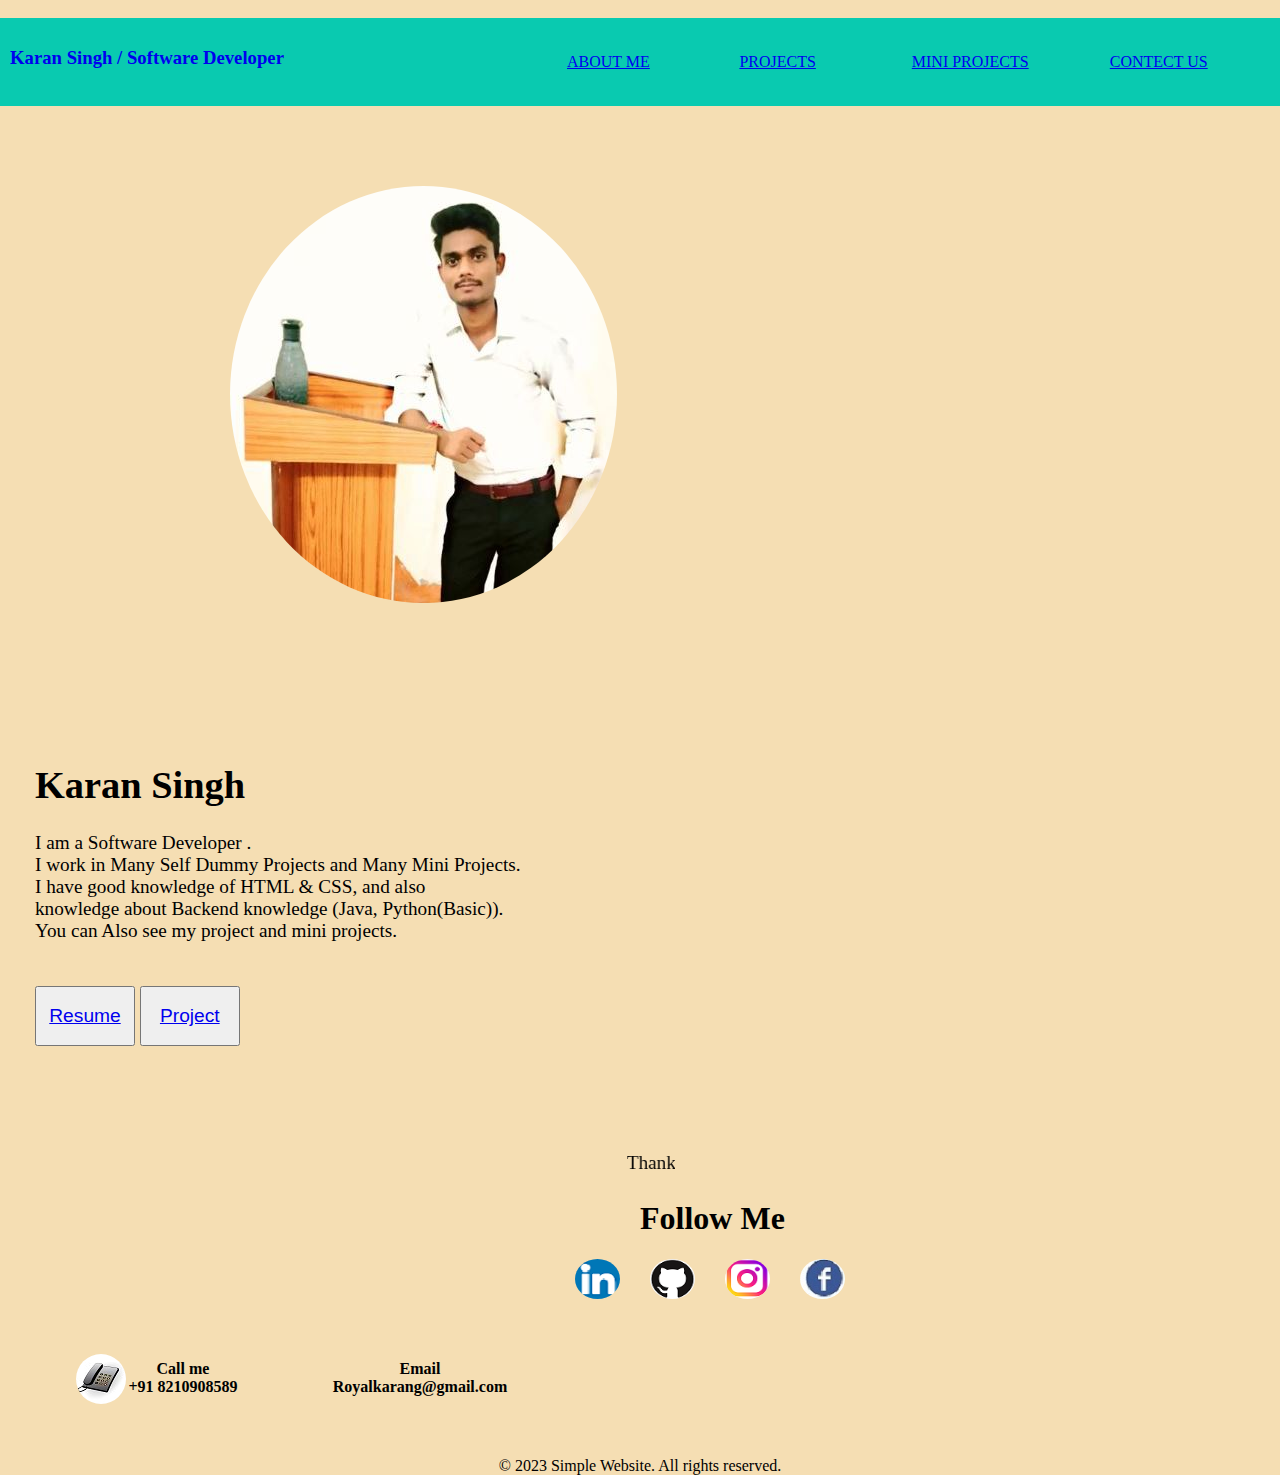
<file: index.html>
<!DOCTYPE html>
<html lang="en">
<head>
    <meta charset="UTF-8">
    <meta http-equiv="X-UA-Compatible" content="IE=edge">
    <meta name="viewport" content="width=device-width, initial-scale=1.0">
    <title>Document</title>
    <link rel="stylesheet" href="css/style.css">
</head>
<body>
    <header>
        <nav>
            <div class="logo"> <a href="index.html" style="text-decoration:none" > <h3>Karan Singh / Software Developer</h3> </a></div>
            <div class="navBody"> <a href="about.html"> ABOUT ME </a></div>
            <div class="navBody"> <a href="Project.html"> PROJECTS </a></div>
            <div class="navBody" style="width: 10%;"> <a href="MiniProjects.html"> MINI PROJECTS</a></div>
            <div class="navBody"> <a href="contect.html"> CONTECT US</a></div>
        </nav>
    </header>

    <section>
        <div>
            <div class="BodyPic"> <img src="img/k.JPG" alt="Karan Singh"></div>
            <div class="BodyContent">
                <h1> Karan Singh </h1>
                <p style="height: 300px;width: auto;"> I am a Software Developer . <br> I work in Many Self Dummy Projects
                and Many Mini Projects. <br> I have good knowledge of HTML & CSS,
                and also <br> knowledge about Backend knowledge (Java, Python(Basic)).
                <br> You can Also see my project and mini projects.                 <br> <br> <br>

                <button> <a href="#"> Resume </a></button>
                <button><a href="#"> Project</a></button>
                <br> <br> </p>
                <marquee behaviour="slow" direction="margin-left">Thanks for visiting.....    </marquee> 
            </div>
        </div>

    </section>
    <div class="follow">
        <h1 style="width: 100%; margin-left: 50%;"> Follow Me </h1>
        <li class="follow-li" style="margin-left: 43%;"> <a href="https://linkedin.com/in/karansingh0948" target="_blank" >
            <img src="img/linkdin-logo.png" alt=""> </a></li>
        <li class="follow-li"><a href="https://github.com/royalkarang"target="_blank" >
            <img src="img/GitHub-logo.png" alt=""> </a></li>
        <li class="follow-li"><a href="https://www.instagram.com/royalsingh0948/"target="_blank" >
            <img src="img/insta-logo.png" alt=""></li>
        <li class="follow-li"><a href="https://www.facebook.com/karanksingh11/"target="_blank" >
            <img src="img/facebook-logo.jpg" alt=""> </a></li>
    </div>
    <footer style="width: 100%;"></footer>
        <div class="footer-call"><img src="img/telephone.jpg" alt="" style="margin-top: 15px;">  <h4> Call me <br> +91 8210908589 </h4> </div>
        <div class="footer-call"> <h4> Email <br> Royalkarang@gmail.com</h4></div> 
        <div class="footer-p" style="width: 100%;">&copy; 2023 Simple Website. All rights reserved.</div>
    </footer>

</body>
</html>
</file>
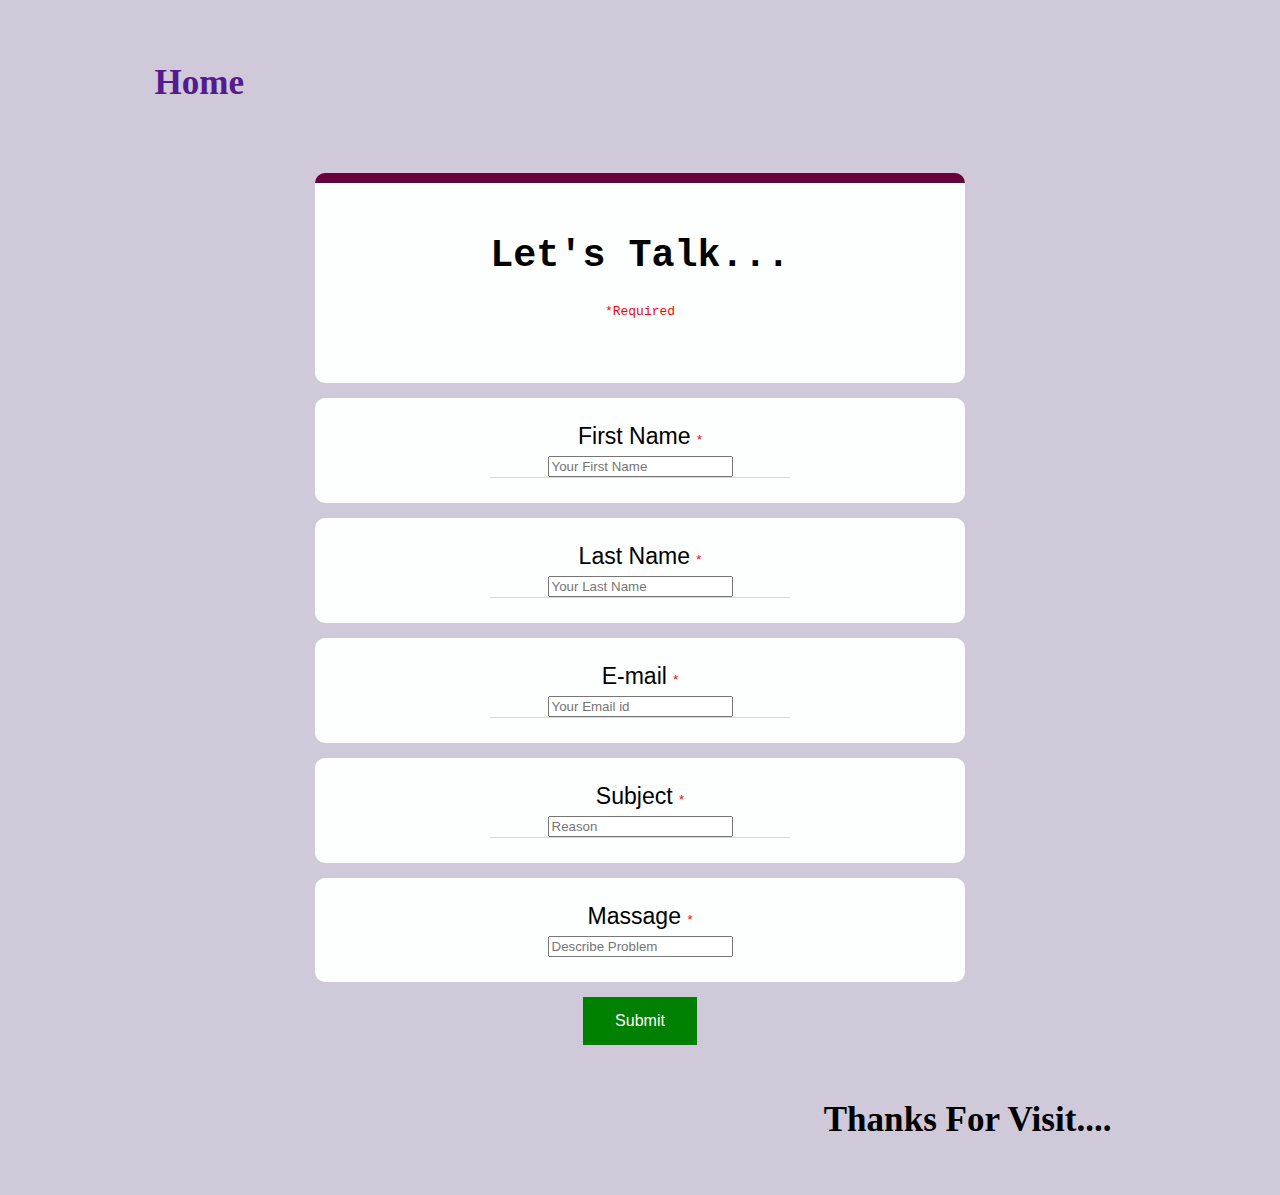
<file: contect.html>
<!DOCTYPE html>
<html lang="en">
<head>
    <meta charset="UTF-8">
    <meta http-equiv="X-UA-Compatible" content="IE=edge">
    <meta name="viewport" content="width=device-width, initial-scale=1.0">
    <title>Document</title>
    <link rel="stylesheet" href="css/contect.css">
</head>
<body>
    <div class="logo"> <a href="" style="text-decoration:none" > <h3> Home </h3> </a></div>
    <center>
    
    <div class="form">
        <div class="title">
            <h1> Let's Talk...</h1>
            <p class="required">*Required</p>
        </div>
        <div class="question-title">
            <div class="question"> First Name <span class="required">*</span></div>
            <div class="input1"><input type="input" name="Answer" placeholder="Your First Name"></div>
        </div>
        <div class="question-title">
            <div class="question"> Last Name <span class="required">*</span></div>
            <div class="input1"><input type="input" name="Answer" placeholder="Your Last Name"></div>
        </div>
        <div class="question-title">
            <div class="question"> E-mail <span class="required">*</span></div>
            <div class="input1"><input type="input" name="Answer" placeholder="Your Email id"></div>
        </div class="question-title">
        <div class="question-title">
            <div class="question"> Subject <span class="required">*</span></div>
            <div class="input1"><input type="input" name="Answer" placeholder="Reason"></div>
        </div>
        <div class="question-title">
            <div classs="question"> Massage <span class="required">*</span></div>
            <div class="massagebox"><input type="input" name="Answer" placeholder="Describe Problem"></div>
        </div>
        <div >
            <button class="submitb">Submit </button> 
        </div>
    </div>
    <div class="footer"> <h3>Thanks For Visit....</h3></div>
</center>
</body>
</html>
</file>
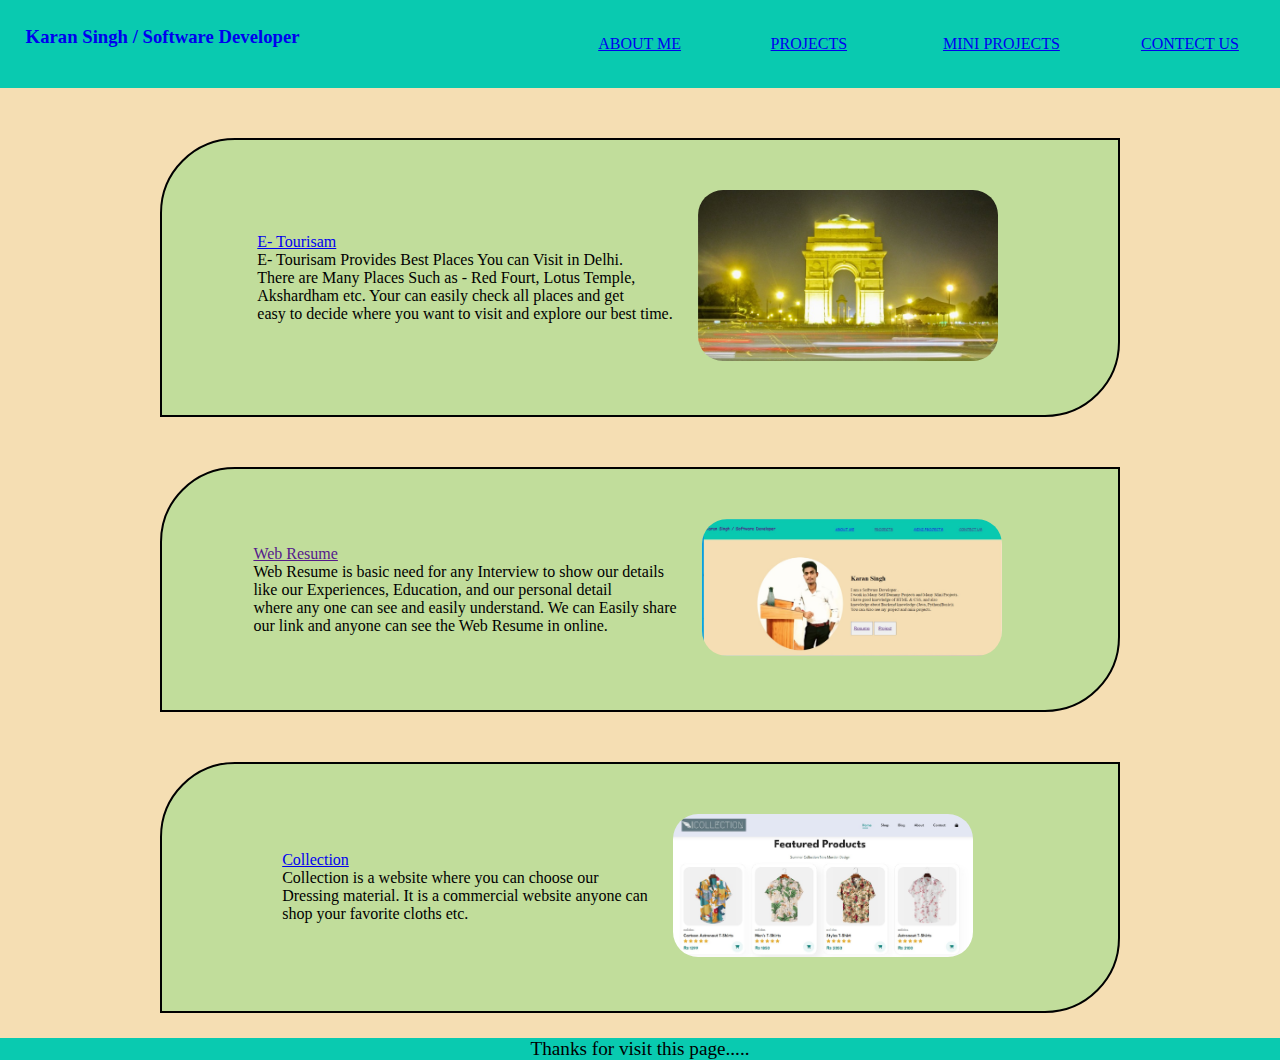
<file: Project.html>
<!DOCTYPE html>
<html lang="en">
<head>
    <meta charset="UTF-8">
    <meta http-equiv="X-UA-Compatible" content="IE=edge">
    <meta name="viewport" content="width=device-width, initial-scale=1.0">
    <title>Project</title>
    <link rel="stylesheet" href="css/project.css">
</head>
<body>
    <header>
        <nav>
            <div class="logo"> <a href="index.html" style="text-decoration:none" > <h3>Karan Singh / Software Developer</h3> </a></div>
            <div class="navBody"> <a href="about.html"> ABOUT ME </a></div>
            <div class="navBody"> <a href="Project.html"> PROJECTS </a></div>
            <div class="navBody" style="width: 10%;"> <a href="MiniProjects.html"> MINI PROJECTS</a></div>
            <div class="navBody"> <a href="contect.html"> CONTECT US</a></div>
        </nav>
    </header>
    <div class="first">
        <div class="link"><a href="https://royalsingh0948.github.io/e-tourisam.github.io/index.html"> E- Tourisam </a>
            <p> E- Tourisam Provides Best Places You can Visit in Delhi. <br> There are Many Places Such as - 
            Red Fourt, Lotus Temple,<br> Akshardham etc. Your can easily check all places and get <br> easy to decide
            where you want to visit and explore our best time.</p></div> 
        <div class="images"><a href="https://royalsingh0948.github.io/e-tourisam.github.io/index.html">  <img src="img/indiagate.jpg" alt="" target="_blank"></a></div>
    </div>
    <div class="first">
        <div><a href=""> Web Resume</a>
        <p> Web Resume is basic need for any Interview to show our details <br>
            like our Experiences, Education, and our personal detail <br>
            where any one can see and easily understand. We can Easily share <br>
            our link and anyone can see the Web Resume in online.   
        </p></div>
        <div>
            <img src="img/webpage.jpg" alt="web Resume">
        </div>
    </div>
    <div class="first">
        <div><a href="pages/collection.html"> Collection</a>
        <p> Collection is a website where you can choose our <br>
            Dressing material. It is a commercial website anyone can  <br>
            shop your favorite cloths etc.<br>
        </p></div>
        <div>
            <img src="img/collection.jpg" alt="collection">
        </div>
    </div>
    <footer>
        <center><p>Thanks for visit this page.....</p></center>
    </footer>    
</body>
</html>
</file>
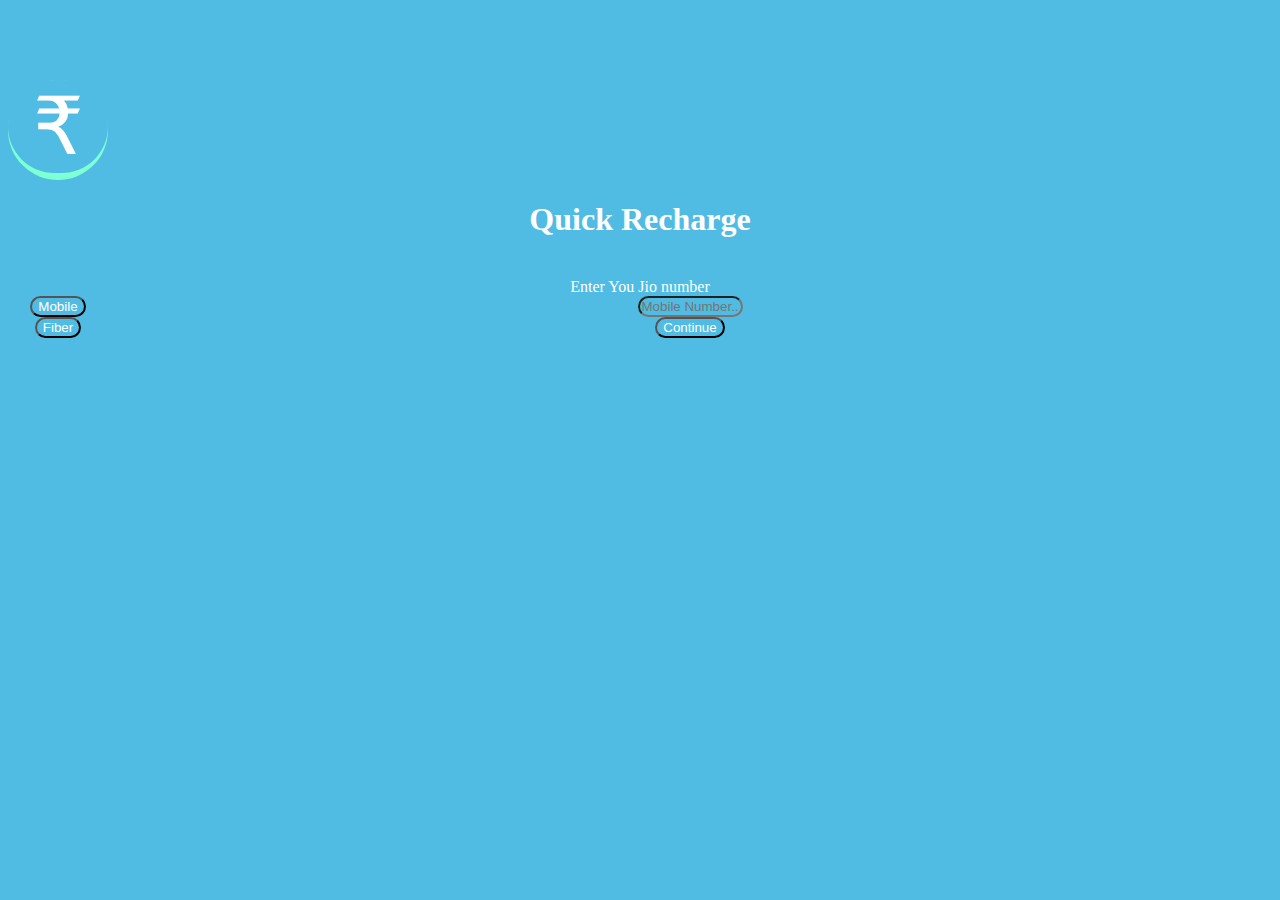
<file: pages/Jio/pages/recharge.html>
<!DOCTYPE html>
<html lang="en">
<head>
    <meta charset="UTF-8">
    <meta http-equiv="X-UA-Compatible" content="IE=edge">
    <meta name="viewport" content="width=device-width, initial-scale=1.0">
    <title>Recharge</title>
    <link rel="stylesheet" href="recharge.css">
</head>
<body>
    <div class="rs"><p>&#8377;</p></div>
    <div class="heading"><h1> Quick Recharge</h1> <br> Enter You Jio number</div>
    <div class="button"> <button>Mobile</button>
            <button>Fiber</button>
    </div>
    <div class="input"><input type="tel" placeholder="Mobile Number..." maxlength="10" size="10"></div>
    <div class="submit"><button> Continue</button></div>
</body>
</html>
</file>
<file: css/style.css>
header{
    overflow: hidden;
    display: block;
    width: 100%;
    height: fixed;
    font-size: 1rem;
    position:sticky;
    background: rgb(9, 202, 176);
}
body{
    display: contents;
    width:100%;
    height:min-content;
    background-color: wheat;
    display: initial;
}
nav div{
    list-style-type: none;
}
.logo{
    width: 40%;
    height: 20%;
    float: left;
    padding: 10px;
    text-decoration: none;
    font-family: Comic Sans MS, Comic Sans, cursive;
    display:flex;
}
.navBody{
    width: 8%;
    height: 20%;
    font-family: URW Chancery L, cursive;
    padding: 35px;
    float: left;
    text-decoration:none;
}
img{
    width: auto;
    border: 5px;
    border-radius: 50%;
    margin-left: 18%;
    margin-top: 80px;
    float: left;
}
.BodyContent{
    width: 50%;
    height: 50%;
    font-family: American Typewriter, serif;
    font-size: larger;
    float: left;
    margin-top: 134px;
    margin-left: 35px;
}
button{
    height: 60px;
    width: 100px;
    text-align: center;
    font-family: Marker Felt, fantasy;
    font-size: larger;
    font: 1em sans-serif;
}
.follow{
    width: 100%;
    display: flex;
    flex-wrap: wrap;
    list-style-type: none;
    
}
.follow-li{
    width: 75px;
    text-align: center;
}
.follow img{
    width: 45px;
    height: 40px;
    align-items: center;
    margin-left: 25px;
    margin-top: 0;
    margin-bottom:auto;
}
footer{
    width: 100%;
    display: block;
    float: right;
    background: wheat;
    overflow: hidden;
}
footer div{
    height: 50px;
    width: 100%;
    overflow: hidden;
}

.footer-call{
    padding: 40px;
    width: 200px;
    text-align: center;
    float: left;
    margin-left: 0;
}
.footer-p{
    padding: 0;
    text-align: center;
    width: 100%;
    float: left;
}
</file>
<file: css/contect.css>
body{
    background-color: #cfc9da;
    font-family: 'Courier New', Courier, monospace;
}
.form{
    height: auto;
    margin: auto;
    font-size: larger;
}
.logo{
    width: 45%;
    height: 20%;
    font-family: Comic Sans MS, Comic Sans, cursive;
    padding: 20px;
    text-decoration: none;
    margin-left: 10%;
    font-size: 30px;  
}
.required{
    font-size: 13px;
    color: red;
}
.title{
    height: 150px;
    width: 600px;
    background-color: #FDFEFE;
    margin: 15px;
    border-radius: 10px;
    border-top: 10px solid #67003c;
    padding: 25px;
}
.question-title{
    height: auto;
    width: 600px;
    background-color: #FDFEFE;
    margin: 15px;
    border-radius: 10px;
    border-top: 10px;
    padding: 25px;
    font-family: 'Lucida Sans', 'Lucida Sans Regular', 'Lucida Grande', 'Lucida Sans Unicode', Geneva, Verdana, sans-serif;
    font-size: larger;
}
.input1{
    width: 300px;
    border: 0;
    outline: 0;
    border-bottom: 1.5px solid #dcd7d7;
}
.submitb{
    background-color: green;
    border: none;
    color: white;
    padding: 15px 32px;
    text-align: center;
    text-decoration: none;
    display: inline-block;
    font-size: 16px;
}
.submitb:hover{
    background-color: red;
    border: none;
    color: white;
    padding: 15px 32px;
    text-align: center;
    text-decoration: none;
    display: inline-block;
    font-size: 16px;
}
.footer{
    width: 45%;
    height: 20%;
    font-family: Comic Sans MS, Comic Sans, cursive;
    padding: 20px;
    text-decoration: none;
    margin-left: 10%;
    font-size: 30px; 
    float: right; 
}
</file>
<file: css/project.css>
*{
    margin: 0;
    padding: 0;
    font-family: cursive;
}
body{
    background:wheat;
}
.first{
    width: 75%;
    height: 30%;
    margin-top: 50px;
    margin-left: 12.5%;
    border: 2px solid black;
    border-top-left-radius: 75px;
    border-bottom-right-radius: 75px;
    box-sizing: border-box;
    display: flex;
    justify-content: center;
    align-items: center;
    padding: 25px;
    background: rgb(193, 221, 155);
}
img{
    width: 300px;
    padding: 25px;
    box-sizing: 20px;
    border-radius: 50px;
}
header{
    overflow: hidden;
    display: block;
    min-width: 100%;
    height: fixed;
    font-size: 1rem;
    position:sticky;
    background: rgb(9, 202, 176);
}
nav div{
    list-style-type: none;
}
.logo{
    width: 40%;
    height: 20%;
    float: left;
    padding: 2%;
    text-decoration: none;
    font-family: Comic Sans MS, Comic Sans, cursive;
}
.navBody{
    width: 8%;
    height: 20%;
    font-family: URW Chancery L, cursive;
    padding: 35px;
    float: left;
    text-decoration:none;
}
footer{
    margin-top: 25px;
    font-size: 1.2rem;
    background-color: rgb(9, 202, 176);
}
</file>
<file: pages/Jio/pages/recharge.css>
*{
    color: white;
    text-align: center;
    border-radius: 1000px;
    background-color: rgb(80, 188, 227);
}
.rs{
    width: 100px;
    height: 100px;
    font-size: 5rem;
    text-align: center;
    background-color: aquamarine;
}
.button{
    width: 100px;
    height: 250px;
    float: left;
}
</file>
